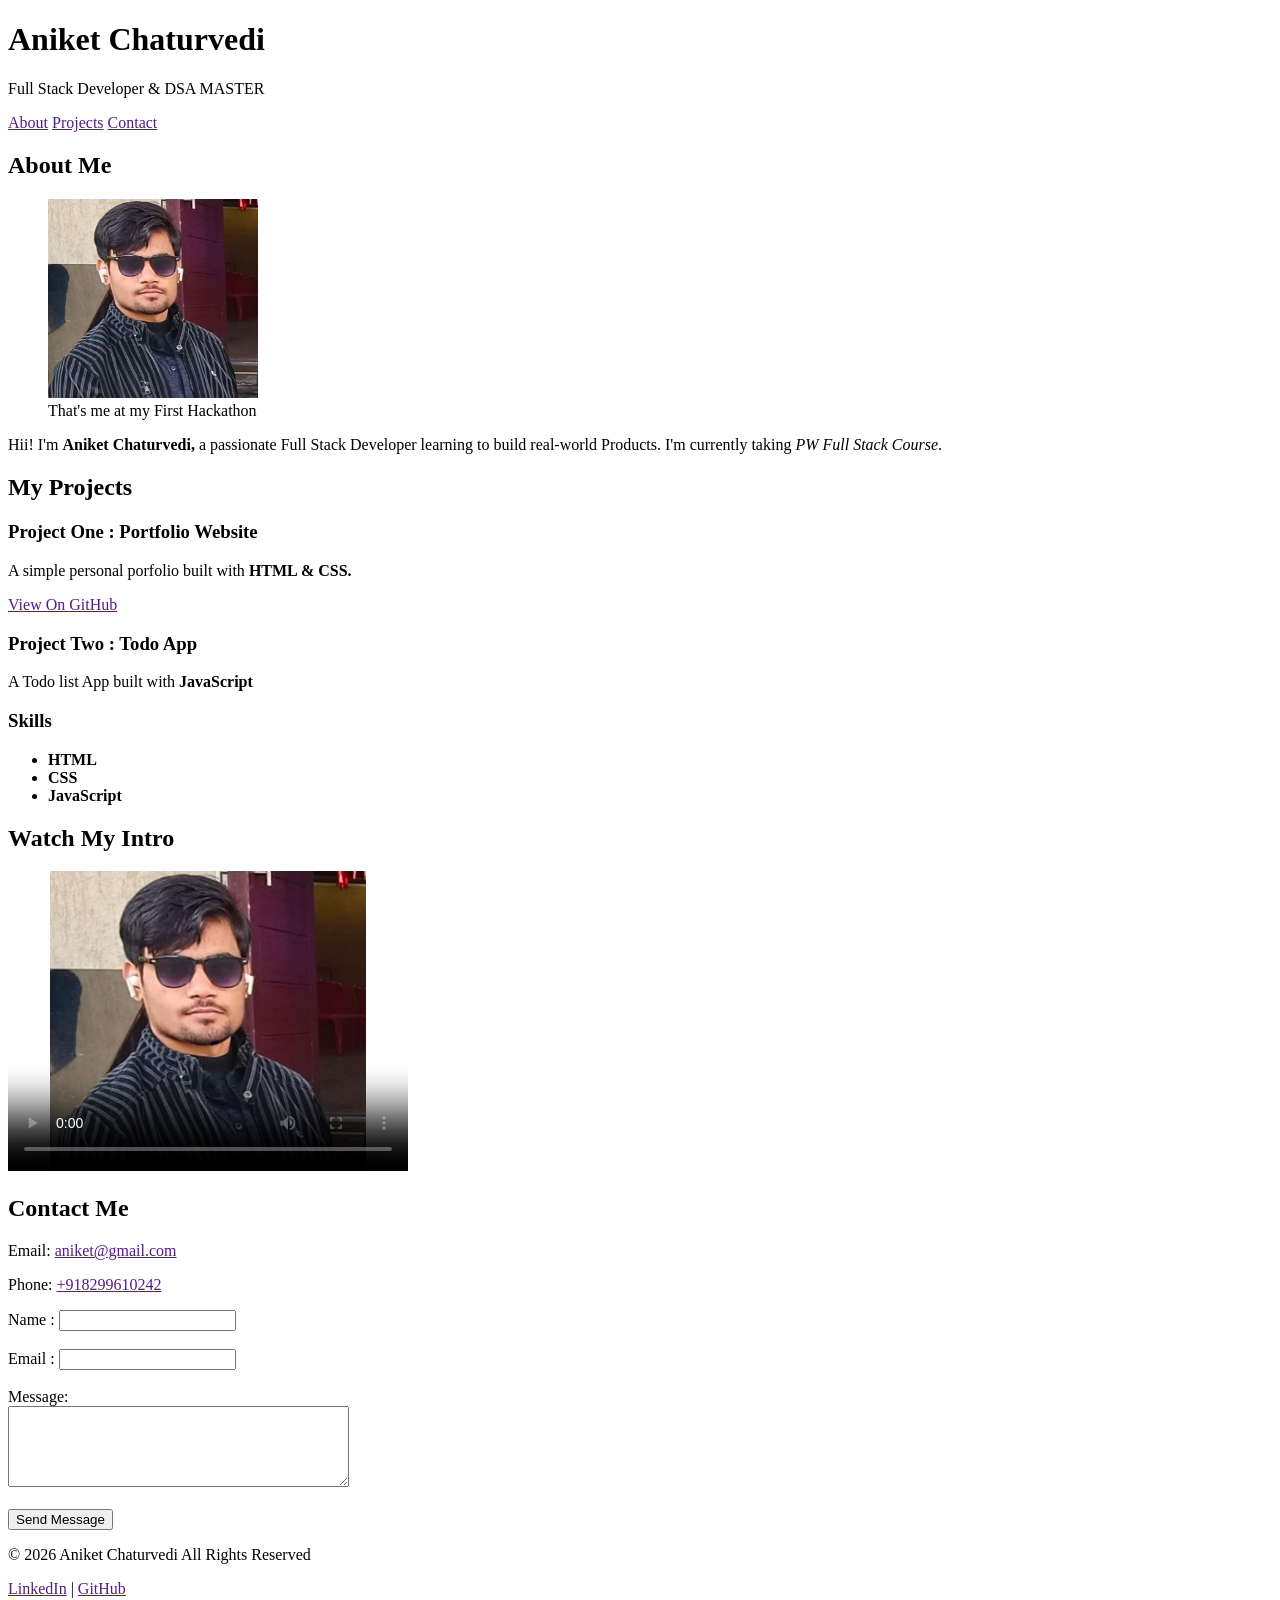
<file: index.html>
<!DOCTYPE html>
<html lang="en">

<head>
    <meta charset="UTF-8">
    <meta name="viewport" content="width=device-width, initial-scale=1.0">
    <title>Aniket Chaturvedi | PortFolio</title>
</head>

<body>
    <header>
        <h1>Aniket Chaturvedi</h1>
        <p>Full Stack Developer &amp; DSA MASTER</p>
        <nav>
            <a href="">About</a>&nbsp;<a href="">Projects</a>&nbsp;<a href="">Contact</a>
        </nav>
    </header>

    <main>
        <section>
            <h2>About Me</h2>
            <figure>
                <img src="photo.png" alt="Aniket Chaturvedi" width="210px">
                <figcaption>That's me at my First Hackathon</figcaption>
            </figure>
            <p>Hii! I'm <strong>Aniket Chaturvedi,</strong> a passionate Full Stack Developer learning to build
                real-world Products. I'm currently taking <em>PW Full Stack Course</em>.</p>
        </section>

        <section>
            <h2>My Projects</h2>
            <article>
                <h3>Project One : Portfolio Website</h3>
                <p>A simple personal porfolio built with <strong>HTML &amp; CSS.</strong></p>
                <a href="">View On GitHub</a>
            </article>

            <article>
                <h3>Project Two : Todo App</h3>
                <p>A Todo list App built with <strong>JavaScript</strong></p>
            </article>

            <div>
                <h3>Skills</h3>
                <ul>
                    <li><strong>HTML</strong></li>
                    <li><strong>CSS</strong></li>
                    <li><strong>JavaScript</strong></li>
                </ul>
            </div>
        </section>

        <section>
            <h2>Watch My Intro</h2>

            <video src="335327_tiny.mp4" controls width="400px" height="300px" poster="photo.png"></video>

        </section>
    </main>

    <footer>
        <h2>Contact Me</h2>
        <p>Email: <a href="">aniket@gmail.com</a></p>
        <p>Phone: <a href="">+918299610242</a></p>
        <form action="">
            <label for="name">Name : </label>
            <input type="text" name="name" id="name">
            <br><br>

            <label for="email">Email : </label>
            <input type="email" name="email" id="email">
            <br><br>

            <label for="message">Message:</label><br>
            <textarea name="msg" id="message" rows="5" cols="40"></textarea>
            <br><br>
            <button type="submit">Send Message</button>
        </form>
        <p>&copy 2026 Aniket Chaturvedi All Rights Reserved</p>

        <a href="">LinkedIn</a> | <a href="">GitHub</a>
    </footer>
</body>

</html>
</file>
